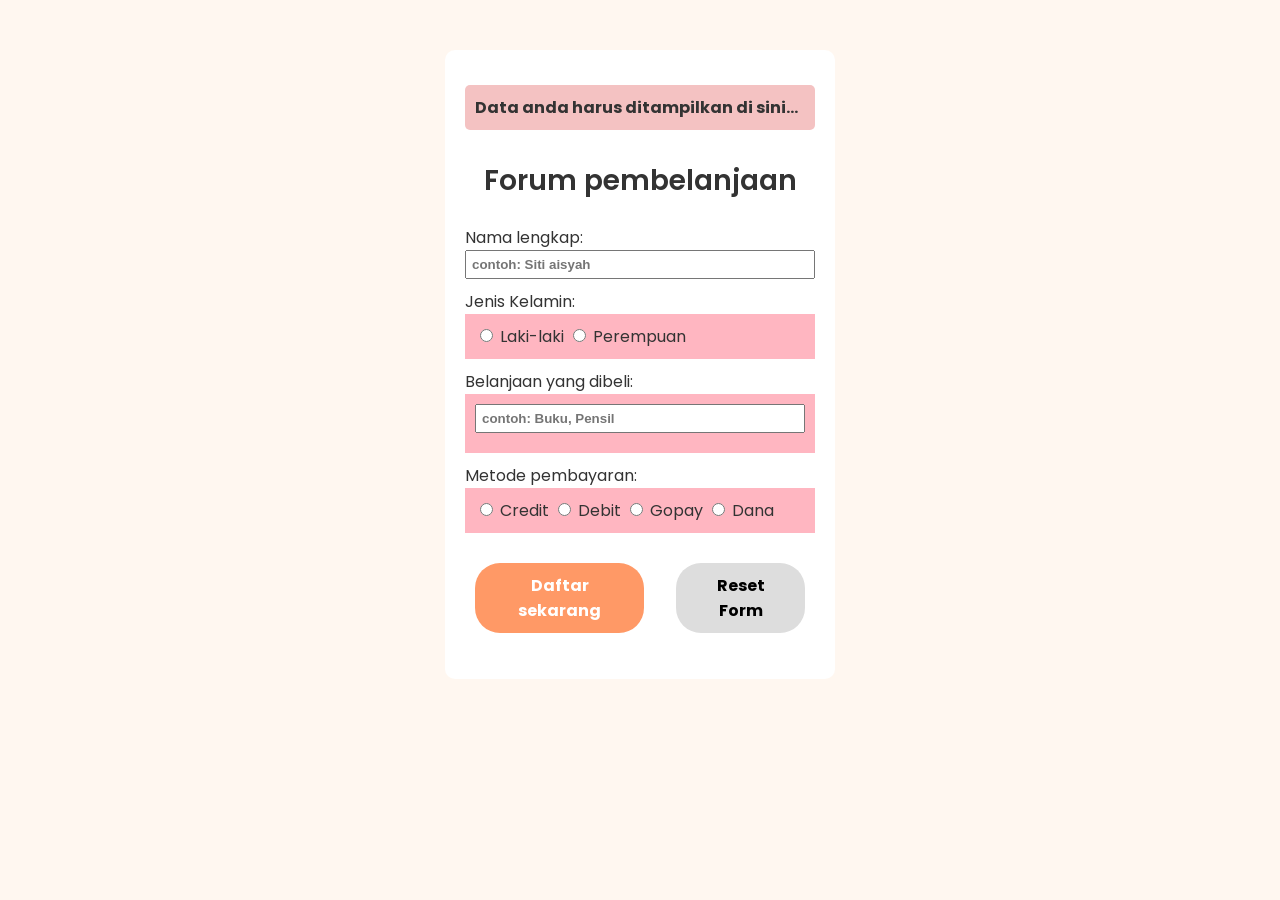
<file: submit.html>
<html>
<head>
    <title>Pendaftaran</title>
    <link rel="stylesheet" href="style.css">
</head>
<body>

<div class="kotak">
    <div id="hasil">
        Data anda harus ditampilkan di sini...
    </div>

    <h2>Forum pembelanjaan</h2>

    <form id="formku">
        <label>Nama lengkap:</label>
        <input type="text" id="nama" placeholder="contoh: Siti aisyah">

        <label>Jenis Kelamin:</label>
        <div class="kotak3">
            <label>
                <input type="radio" name="gender" value="Laki-laki"> Laki-laki
            </label>
            <label>
                <input type="radio" name="gender" value="Perempuan"> Perempuan
            </label>
        </div>

        <label>Belanjaan yang dibeli:</label>
        <div class="kotak3">
            <input type="text" id="belanjaan" placeholder="contoh: Buku, Pensil">
        </div>

        <label>Metode pembayaran:</label>
        <div class="kotak4">
            <label>
                <input type="radio" name="hari" value="Credit"> Credit
            </label>
            <label>
                <input type="radio" name="hari" value="Debit"> Debit
            </label>
            <label>
                <input type="radio" name="hari" value="Gopay"> Gopay
            </label>
            <label>
                <input type="radio" name="hari" value="Dana"> Dana
            </label>
        </div>

        <div class="actions">
            <button type="button" onclick="tampil()">Daftar sekarang</button>
            <button type="button" onclick="resetForm()">Reset Form</button>
        </div>
    </form>
</div>

<script src="script.js"></script>
</body>
</html>
</file>
<file: style.css>
@import url('https://fonts.googleapis.com/css2?family=Poppins:wght@300;400;600&display=swap');

.kotak {
    width: 350px;
    margin: 50px auto;
    background: white;
    padding: 20px;
    border-radius: 10px;
}

.kotak h2 {
    text-align: side;
}

input[type="text"] {
    width: 100%;
    padding: 5px;
    margin-bottom: 10px;
	   font-weight:bold;
}

.kotak3 {
    background: #FFB6C1;
    padding: 10px;
    margin-bottom: 10px;
}	
	
.kotak5 {
display: flex;         
  flex-direction: row; 
  align-items: center;  
  gap: 20px;            
  background-color: #ccc; 
  padding: 15px;
  font-size: 10px;
}
.kotak4{
	   background: #FFB6C1;
    padding: 10px;
    margin-bottom: 10px;
}

button {
    margin-top: 10px;
    padding: 5px 10px;
    cursor: pointer;
	  font-weight:bold;
	  
}

#hasil {
    margin-top: 15px;
    padding: 10px;
    background:#F4C2C2;
    border-radius: 5px;
	  font-weight:bold;
}

.radio-group {
    margin-top: 5px;
}

.radio-group label {
    font-weight: normal;
    display: inline-block;
    margin-right: 15px;
}

body {
  font-family: 'Poppins', sans-serif;
  margin: 0;
  background-color: #fff7f0;
  color: #333;
}


header {
  text-align: center;
  background-color: #ffcc99;
  padding-bottom: 15px;
}

header img {
  width: 100%;
  height: 260px;
  object-fit: cover;
}

header h1 {
  margin: 10px 0 0;
  font-size: 36px;
  font-weight: 600;
}

nav {
  background-color: #ff9966;
}

nav ul {
  list-style: none;
  margin: 0;
  padding: 0;
  display: flex;
  justify-content: center; 
}

nav ul li {
  position: relative;
  padding: 15px 25px;
  color: white;
  font-weight: 500;
}

nav ul li:hover {
  background-color: #ff8552;
}

nav ul li ul {
  display: none;
  position: absolute;
  top: 50px;
  left: 50%;
  transform: translateX(-50%); 
  background-color: #ffb380;
  border-radius: 8px;
  min-width: 160px;
  box-shadow: 0 4px 8px rgba(0,0,0,0.2);
}

nav ul li:hover ul {
  display: block;
}

nav ul li ul li {
  padding: 10px;
  text-align: center;
}

nav ul li ul li:hover {
  background-color: #ffa366;
}

nav a {
  color: white;
  text-decoration: none;
}


h2 {
  text-align: center;
  margin-top: 30px;
  font-size: 28px;
  font-weight: 600;
}

.images {
  display: grid;
  grid-template-columns: repeat(3, 1fr);
  gap: 15px;
  padding: 30px;
}

.images img {
  width: 100%;
  height: 170px;
  object-fit: cover;
  border-radius: 12px;
  box-shadow: 0 4px 6px rgba(0,0,0,0.15);
}

.form-box {
  background-color: #ffe0b3;
  margin: 40px auto 0;    
  padding: 25px;
  width: 100%;              
  max-width: none;           
  text-align: center;
  border-radius: 15px 15px 0 0;  
}

.form-box h3 {
  margin-bottom: 15px;
  font-weight: 500;
}

button {
  padding: 10px 25px;
  margin: 10px;
  border: none;
  border-radius: 25px;
  font-size: 16px;
  cursor: pointer;
  font-family: 'Poppins', sans-serif;
}

figcaption{
  padding: 10px 25px;
  margin: 10px;
  border: none;
  background-color: #ffb380;
  border-radius: 25px;
  font-size: 16px;
   text-align: center;
  font-family: 'Poppins', sans-serif;
}

button:first-of-type {
  background-color: #ff9966;
  color: white;
}

button:last-of-type {
  background-color: #ddd;
}

button:hover {
  opacity: 0.85;
}

.info {
  text-align: center;
  font-size: 18px;
  margin: 30px;
}

.register {
  background-color: #ffffff;
  border: 2px solid #ffcc88;
  border-radius: 16px;
  padding: 30px;
  width: 100%;
  max-width: 500px;
  box-shadow: 0 4px 16px rgba(0,0,0,0.1);
  text-align: center;
  margin: 40px auto;
}

.register h2 {
  font-size: 1.6rem;
  color: #d97706;
  margin-bottom: 20px;
}

.input-section {
  display: flex;
  flex-direction: column;
  gap: 10px;
  margin-bottom: 24px;
}

.input-section input {
  width: 100%;
  padding: 10px 14px;
  border: 1px solid #ffcc88;
  border-radius: 8px;
  font-size: 1rem;
  outline: none;
}

.input-section input:focus {
  border-color: #d97706;
}

.input-section button {
  padding: 10px;
  background-color: #f59e0b;
  color: white;
  font-size: 1rem;
  border: none;
  border-radius: 8px;
  cursor: pointer;
}

.input-section button:hover {
  background-color: #d97706;
}

.receipt h3 {
  font-size: 1.1rem;
  color: #92400e;
  margin-bottom: 12px;
}

#item-table {
  width: 100%;
  border-collapse: collapse;
  margin-bottom: 16px;
}

#item-table th {
  background-color: #ffe0b3;
  color: #92400e;
  padding: 8px;
  font-size: 0.9rem;
}

#item-table td {
  padding: 8px;
  border-bottom: 1px solid #ffe0b3;
  font-size: 0.95rem;
  color: #333;
}

#item-table tr:hover td {
  background-color: #fff3e0;
}

.total {
  font-size: 1.1rem;
  font-weight: bold;
  color: #d97706;
  margin-top: 8px;
  text-align: right;
}

.actions {
  display: flex;
  gap: 12px;
  margin-top: 20px;
}

.clear-btn, .checkout-btn {
  flex: 1;
  padding: 11px;
  font-size: 1rem;
  border: none;
  border-radius: 8px;
  cursor: pointer;
}

.clear-btn {
  background-color: #fee2e2;
  color: #b91c1c;
}

.clear-btn:hover {
  background-color: #fca5a5;
}

.checkout-btn {
  background-color: #d1fae5;
  color: #065f46;
}

.checkout-btn:hover {
  background-color: #6ee7b7;
}
</file>
